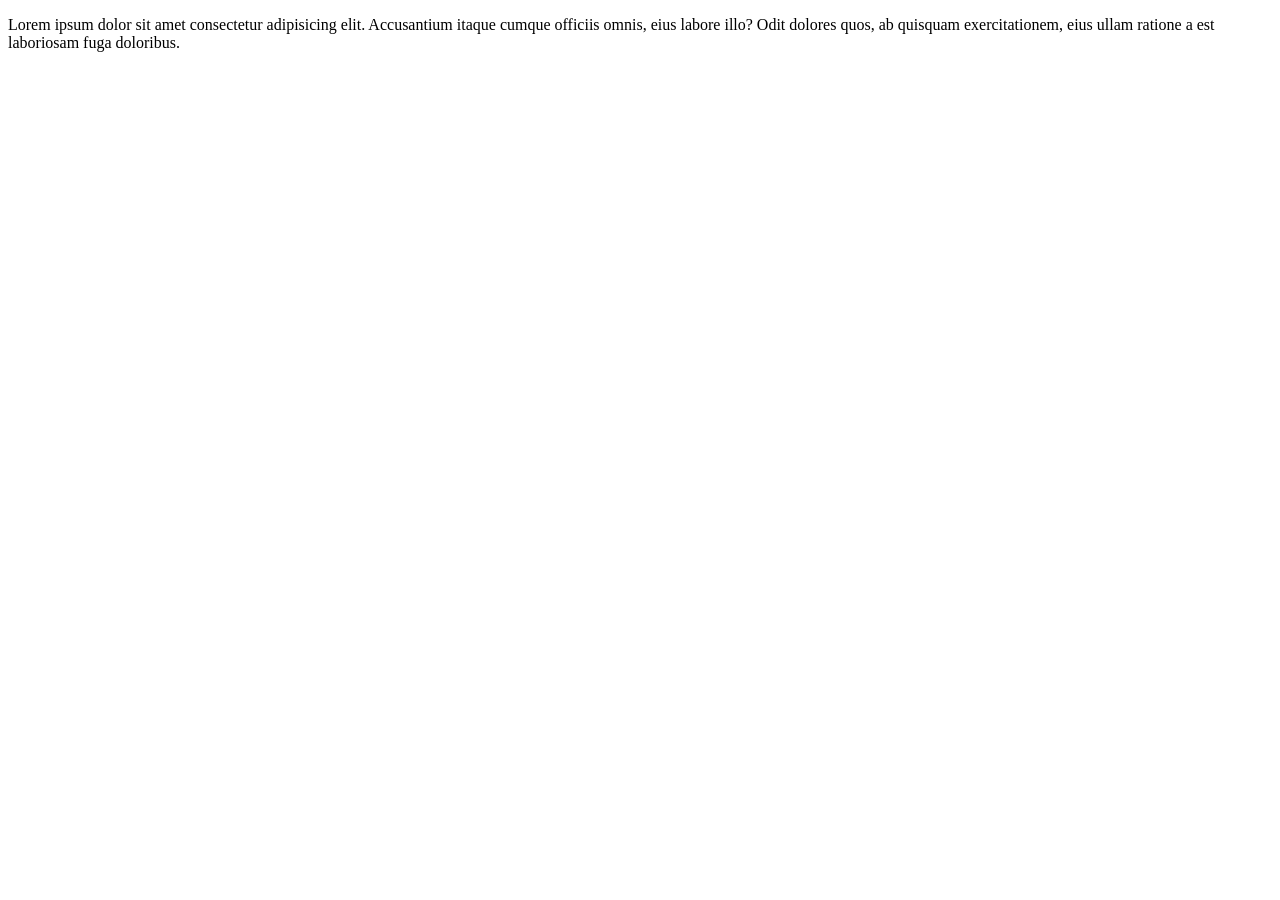
<file: ref.html>
<!DOCTYPE html>
<html lang="en">
<head>
    <meta charset="UTF-8">
    <meta name="viewport" content="width=device-width, initial-scale=1.0">
    <title>Document</title>
</head>
<body>
    <p>Lorem ipsum dolor sit amet consectetur adipisicing elit. Accusantium itaque cumque officiis omnis, eius labore illo? Odit dolores quos, ab quisquam exercitationem, eius ullam ratione a est laboriosam fuga doloribus.</p>
</body>
</html>
</file>
